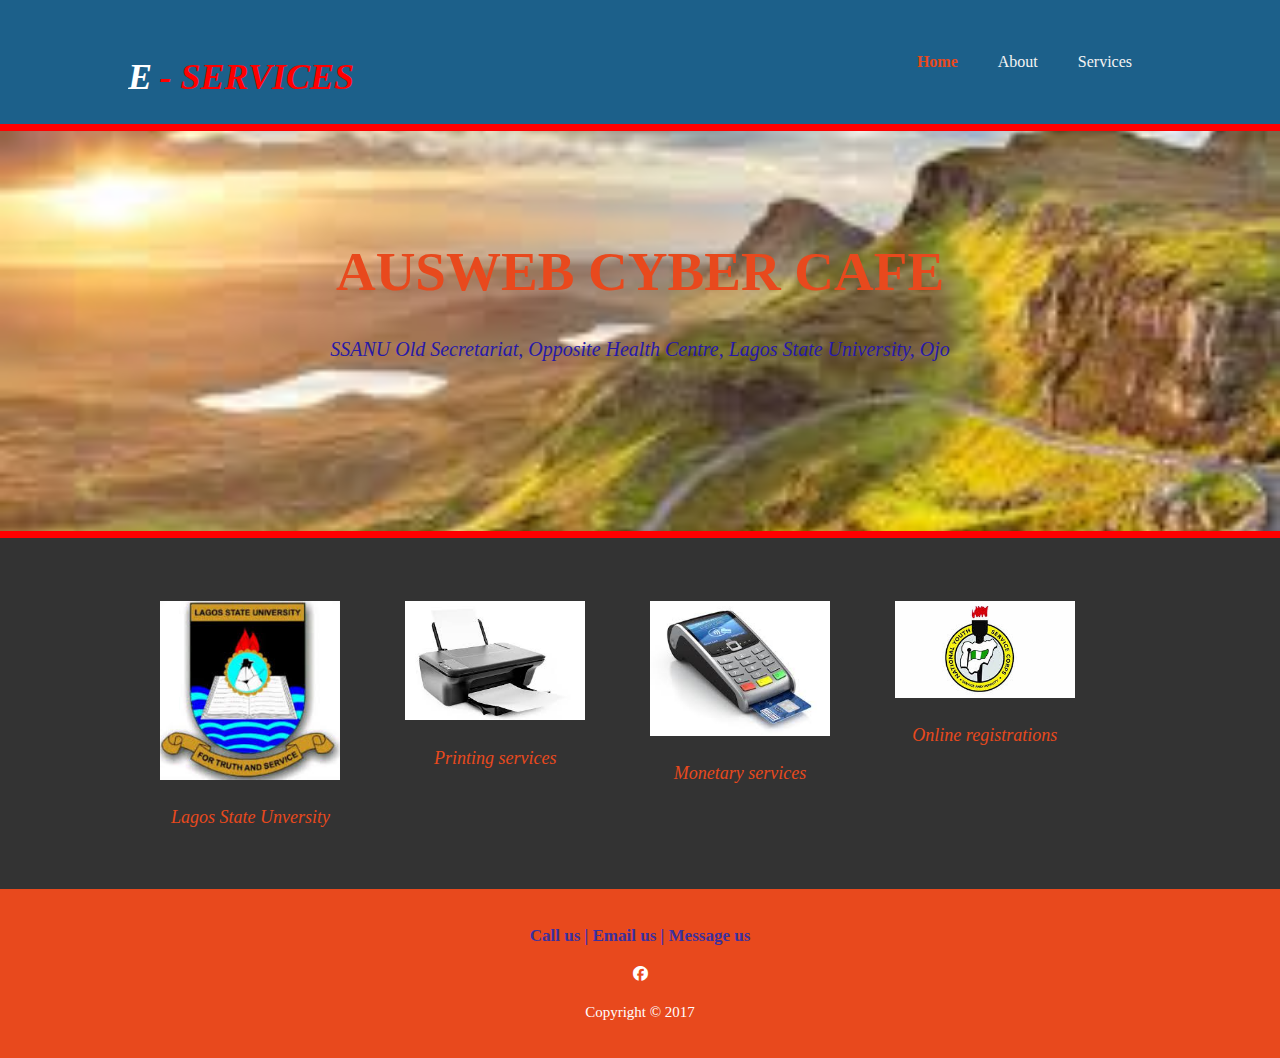
<file: index.html>
<!DOCTYPE html>
<html>
<head>
    <meta charset="UTF-8" />
    <meta name="viewport" content="width=device-width">
    <meta name="description" content="Professional website">
    <meta name="keywords" content="Afffordable and Professional website">
    <meta name="author" content="Traversy tutorial">
    <title>AUSWEB CYBER CAFE | Home Page!</title>
    <link rel="stylesheet" href="style.css">
    <link rel="stylesheet" href="https://cdnjs.cloudflare.com/ajax/libs/font-awesome/6.2.1/css/all.min.css"
</head>
<body>
    <header>
        <div class="container">
        <div id="branding">
            <h1><span class="highlight"><em>E</em></span> <span class="highlightt"><em>- SERVICES</em></span></h1>
        </div>
        <nav>
            <ul>
                <li class="current"><a href="index.html">Home</a></li>
                <li><a href="about.html">About</a></li>
                <li><a href="services.html">Services</a></li>
            </ul>
        </nav>
        </div>
    </header>

    <section id="showcase">
        <div class="container">
            <h1>AUSWEB CYBER CAFE</h1>
            <p><em>SSANU Old Secretariat, Opposite Health Centre, Lagos State University, Ojo</em></p>
        </div>
    </section>
    <br>
    <section id="boxes">
        <div class="container">
            <div class="box">
                <img src="lasu.jpg">
                <h3 class="hh3">Lagos State Unversity</h3>
            </div>
            <div class="box">
            <img src="priinter.jpg">
                <h3 class="hh3">Printing services</h3>
            </div>
            <div class="box">
            <img src="pos.jpg">
                <h3 class="hh3">Monetary services</h3>
            </div>
            <div class="box">
            <img src="nysc.jpg">
                <h3 class="hh3">Online registrations</h3>
            </div>
        </div>
    </section>

    <footer>
        <h2 class="s"><a href="tel:%2009018268101" target="_blank">Call us</a> | <a href="mailto:austineogonel@gmail.com" target="_blank">Email us</a> | <a href="PROJECT HTML-Services.html">Message us</a></h2>
        <i class="fa-brands fa-facebook"></i>
        <i class="font-awesome"></i>
        <!--<a href="#" target="_blank">&#xf099;></a>
        <a href="#" target="_blank">&#xf0e1;></a>-->
        
        <p>Copyright &copy; 2017</p>
    </footer>
</body>
</html>
</file>
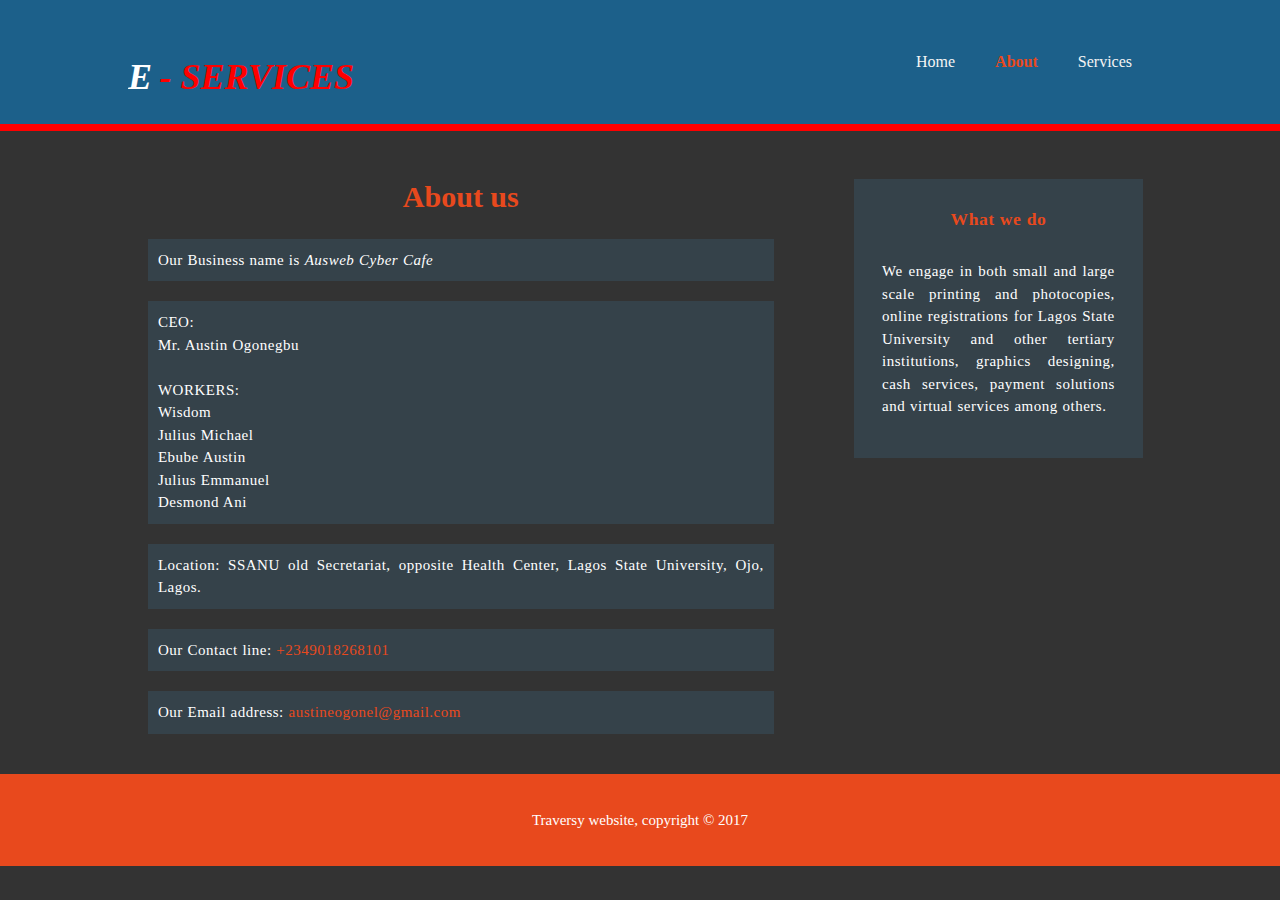
<file: about.html>
<!DOCTYPE html>
<html>
<head>
    <meta charset="UTF-8" />
    <meta name="viewport" content="width=device-width">
    <meta name="description" content="Professional website">
    <meta name="keywords" content="Afffordable and Professional website">
    <meta name="author" content="Traversy tutorial">
    <title>AUSWEB CYBER CAFE | Home Page!</title>
    <link rel="stylesheet" href="style.css">
</head>
<body>
    <header>
        <div class="container">
        <div id="branding">
            <h1><span class="highlight"><em>E</em></span> <span class="highlightt"><em>- SERVICES</em></span></h1>
        </div>
        <nav>
            <ul>
                <li><a href="index.html">Home</a></li>
                <li class="current"><a href="about.html">About</a></li>
                <li><a href="services.html">Services</a></li>
            </ul>
        </nav>
        </div>
    </header>

    <!--<section id="newsletter">
        <div class="container">
            <h1>Subscribe to our newsletter</h1>
            <form action="">
            <input type="email" placeholder="Enter your email">
            <button type="submit" class="button1">Subscribe</button>
            </form>
        </div>
    </section>--><br>

    <section id="main">
        <div class="container">
        <article id="mainn">
            <h1 class="page-title">About us</h1>
            <p class="dark">Our Business name is <span class="kkk"><em>Ausweb Cyber Cafe</em></span></p>
            <p class="darkk">CEO:<br>Mr. Austin Ogonegbu<br><br>
                            WORKERS:<br>        Wisdom<br>
                                            Julius Michael<br>
                                            Ebube Austin<br>
                                            Julius Emmanuel<br>
                                            Desmond Ani
            </p>
            <p class="dark">Location: SSANU old Secretariat, opposite Health Center, Lagos State University, Ojo, Lagos.</p>
            <p class="dark">Our Contact line: <a href="tel:%2009018268101" target="_blank">+2349018268101</a></p>
            <p class="dark">Our Email address: <a href="mailto:austineogonel@gmail.com" target="_blank">austineogonel@gmail.com</a></p>
        </article>

        <aside id="sidebar">
            <div class="dark">
            <h3 class="hh33">What we do</h3>
            <p class="dark">We engage in both small and large scale printing and photocopies, online registrations for Lagos State University and other tertiary institutions, graphics designing, cash services, payment solutions and virtual services among others.</p>
            </div>
        </aside>
        </div>
    </section>

    <footer>
        <p>Traversy website, copyright &copy; 2017</p>
    </footer>
</body>
</html>
</file>
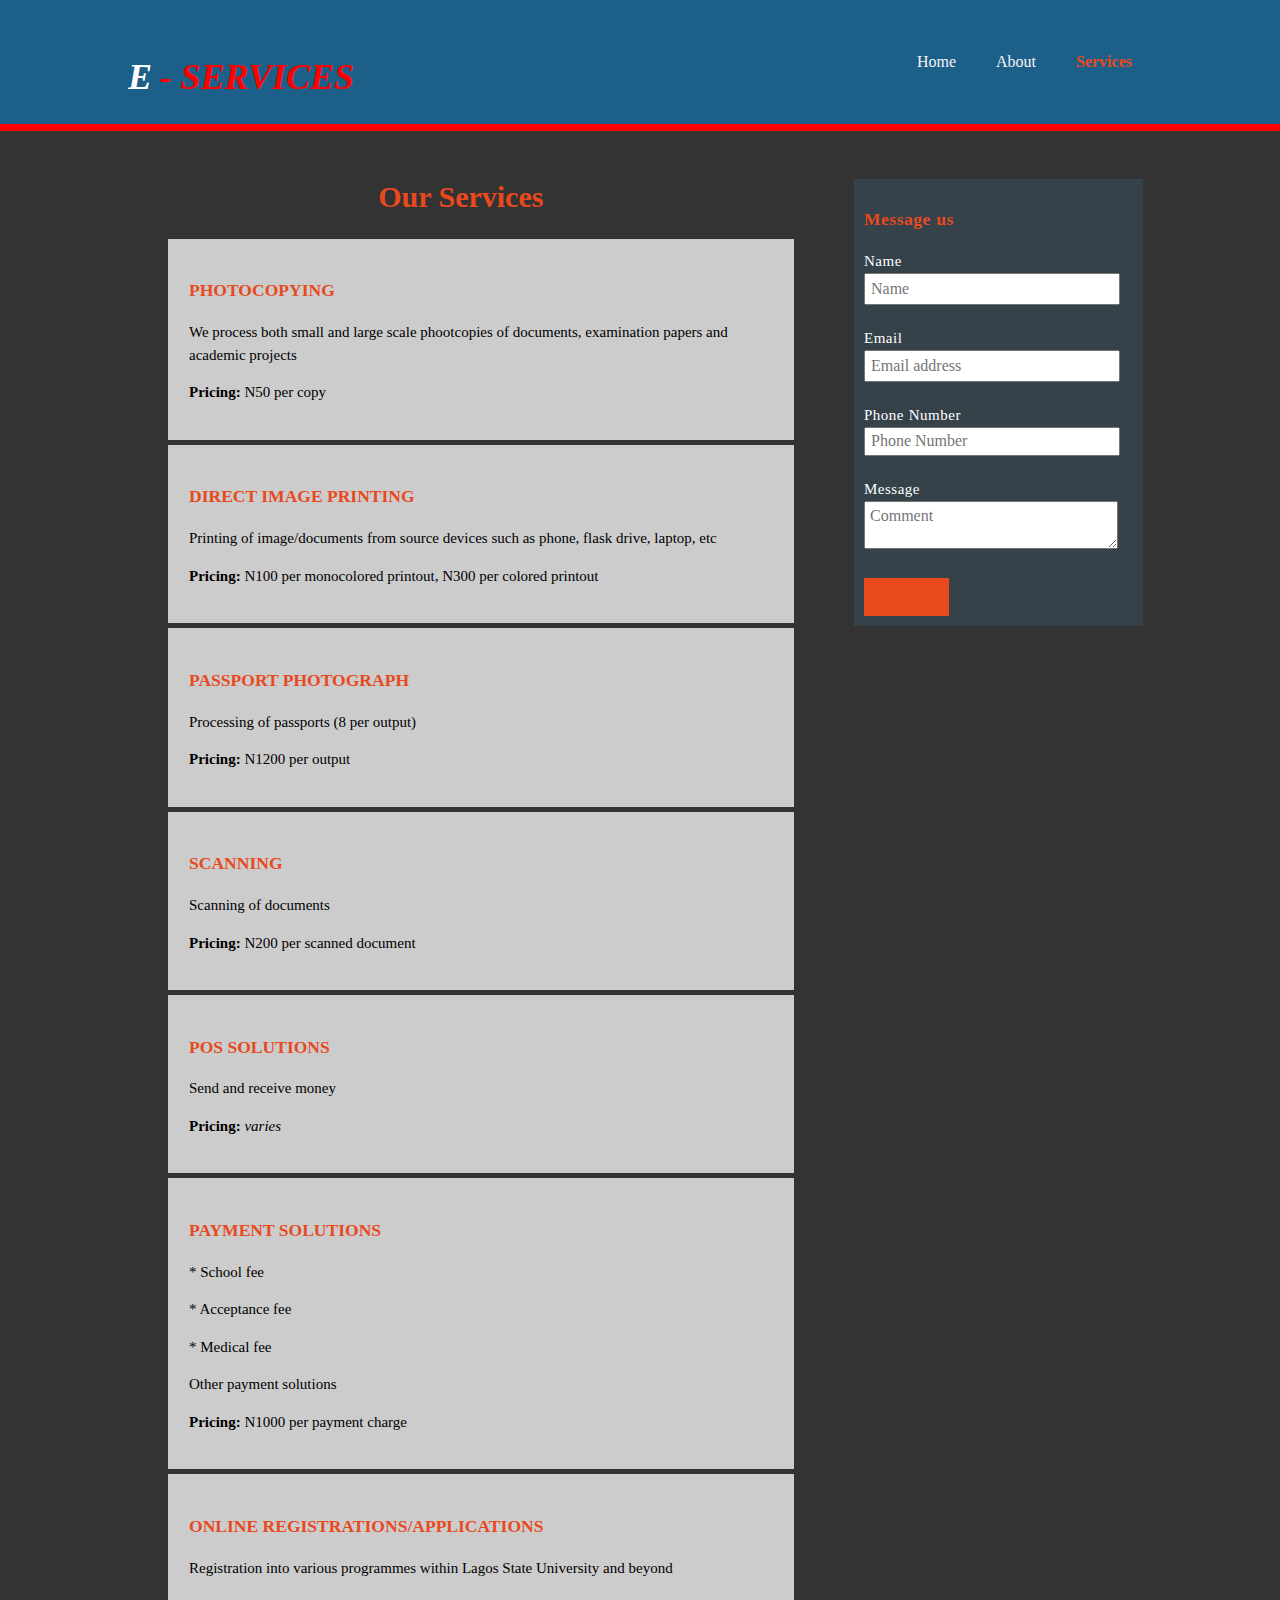
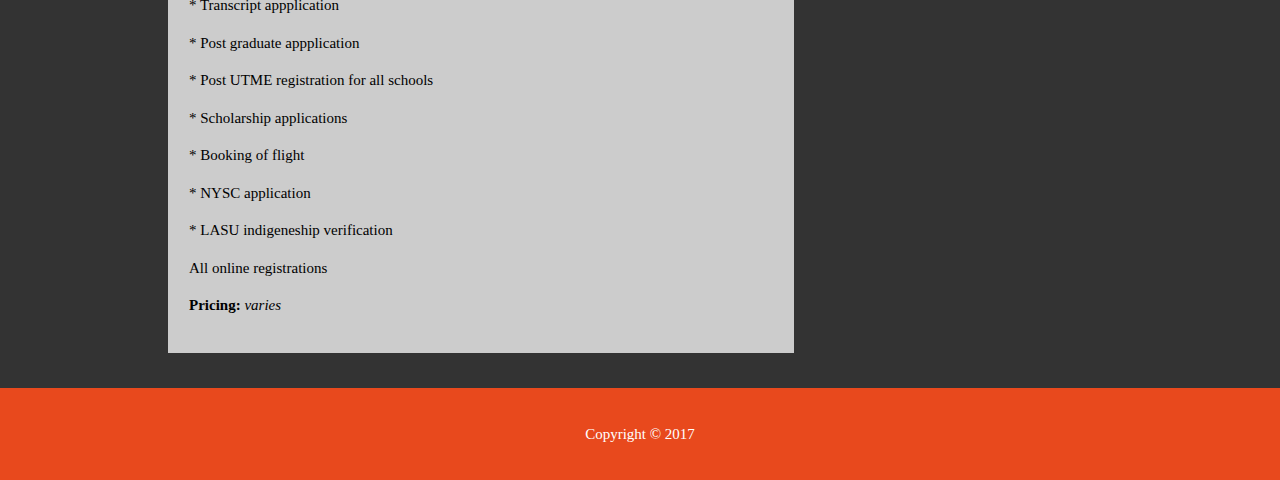
<file: services.html>
<!DOCTYPE html>
<html>
<head>
    <meta charset="UTF-8" />
    <meta name="viewport" content="width=device-width">
    <meta name="description" content="Professional website">
    <meta name="keywords" content="Afffordable and Professional website">
    <meta name="author" content="Traversy tutorial">
    <title>AUSWEB CYBER CAFE | Home Page!</title>
    <link rel="stylesheet" href="style.css">
</head>
<body>
    <header>
        <div class="container">
        <div id="branding">
            <h1><span class="highlight"><em>E</em></span> <span class="highlightt"><em>- SERVICES</em></span></h1>
        </div>
        <nav>
            <ul>
                <li><a href="index.html">Home</a></li>
                <li><a href="about.html">About</a></li>
                <li class="current"><a href="services.html">Services</a></li>
            </ul>
        </nav>
        </div>
    </header>

    <!--<section id="newsletter">
        <div class="container">
            <h1>Subscribe to our newsletter</h1>
            <form action="">
            <input type="email" placeholder="Enter your email">
            <button type="submit" class="button1">Subscribe</button>
            </form>
        </div>
    </section>--><br>

    <section id="main">
        <div class="container">
        <article id="mainn">
            <h1 class="page-title">Our Services</h1>
            <ul id="services">
                <li><h3>PHOTOCOPYING</h3>
                <p>We process both small and large scale phootcopies of documents, examination papers and academic projects</p>
                <p><b>Pricing:</b> N50 per copy</p></li>

               <li><h3><b>DIRECT IMAGE PRINTING</b></h3>
                <p>Printing of image/documents from source devices such as phone, flask drive, laptop, etc</p>
                <p><b>Pricing:</b> N100 per monocolored printout, N300 per colored printout</p></li>

                <li><h3><b>PASSPORT PHOTOGRAPH</b></h3>
                <p>Processing of passports (8 per output)</p>
                <p><b>Pricing:</b> N1200 per output</p></li>

                <li><h3><b>SCANNING</b></h3>
                <p>Scanning of documents</p>
                <p><b>Pricing:</b> N200 per scanned document</p></li>

                <li><h3><b>POS SOLUTIONS</b></h3>
                <p>Send and receive money</p>
                <p><b>Pricing:</b> <em>varies</em></p></li>

                <li><h3><b>PAYMENT SOLUTIONS</b></h3>
                <p>* School fee</p>
                <p>* Acceptance fee</p>
                <p>* Medical fee</p>
                <p>Other payment solutions</p>
                <p><b>Pricing:</b> N1000 per payment charge</p></li>

                <li><h3><b>ONLINE REGISTRATIONS/APPLICATIONS</b></h3>
                <p>Registration into various programmes within Lagos State University and beyond</p>
                <p>* Transcript appplication</p>
                <p>* Post graduate appplication</p>
                <p>* Post UTME registration for all schools</p>
                <p>* Scholarship applications</p>
                <p>* Booking of flight</p>
                <p>* NYSC application</p>
                <p>* LASU indigeneship verification</p>
                <p>All online registrations</p>
                <p><b>Pricing:</b> <em>varies</em></p></li>
            </ul>
        </article>

        <aside id="sidebar">
            <div class="dark">
            <h3 class="h33">Message us</h3>
            <form class="quote">
            <div>
                <label>Name</label><br>
                <input type="text" placeholder="Name">
            </div><br>
            <div>
                <label>Email</label><br>
                <input type="email" placeholder="Email address">
            </div><br>
            <div>
                <label>Phone Number</label><br>
                <input type="tel" placeholder="Phone Number">
            </div><br>
            <div>
                <label>Message</label><br>
                <textarea placeholder="Comment"></textarea>
            </div><br>
            <button class="button1" type="submit"><a href="#"><strong>SEND</strong></a></button>
            </form>
            </div>
        </aside>
        </div>
    </section>

    <footer>
        <p>Copyright &copy; 2017</p>
    </footer>
</body>
</html>
</file>
<file: style.css>
body{
    font: 15px/1.5 Times New Roman, Times, serif;
    padding: 0;
    margin: 0;
    background-color: #333;
}
.container{
    width: 80%;
    margin: auto;
    overflow: hidden;

}
header{
    background: #1c608a;
    color: #ffffff;
    padding-top: 30px;
    min-height: 70px;
    border-bottom: red 7px solid;
}
header a{
    color: #f4f4f4;
    text-decoration: none;
    font-size: 16px;
}

header li{
    float: left;
    display: inline;
    padding: 0 20px 0 20px;
}
header #branding{
    float: left;
}
header #branding .highlight{
    margin: 0;
    color: white;
    font-size: larger;
}
header #branding .highlightt{
    margin: 0;
    color: red;
    font-size: larger;
}
header nav{
    float: right;
    margin-top: 10px;
    font-size: 10px;
}
header .highlight, header .current a{
    color: #e8491d;
    font-weight: bold;
}
header a:hover{
    color: #e8491d;
    font-weight: bold;
}
#showcase{
    min-height: 400px;
    background: url(s4.jpg);
    background-size: cover;
    background-position: center;
    background-repeat: no-repeat;
    height: 100%;
    width: 100%;
    margin: 0;
    background-size: 100%;
    position: 0 -400px;
    background-repeat: no-repeat;
    text-align: center;
    color: #e8491d;
    border-bottom: red 7px solid;
}
::placeholder{
    font-family: 'Times New Roman', Times, serif;
    font-weight: solid 5px;
   font-size: medium;
}
#showcase h1{
    margin-top: 100px;
    font-size: 55px;
    margin-bottom: 10px;
}
#showcase p{
    font-size: 20px;
    color: #2719a7;
}
input[type="text"]{
    font-family: 'Times New Roman', Times, serif;
    font-size: medium;
    font-weight: 100;
}
input[type="email"]{
    font-family: 'Times New Roman', Times, serif;
    font-size: medium;
    font-weight: 100;
}
input[type="tell"]{
    font-family: 'Times New Roman', Times, serif;
    font-size: medium;
    font-weight: 100;
}
textarea {
    font-family: 'Times New Roman', Times, serif;
    font-size: medium;
    font-weight: 100;
}
#newsletter{
    padding: 15px;
    color: white;
    background: #35424a;
}
#newsletter h1{
    float: left;
}
#newsletter form{
    float: right;
    margin-top: 15px;
}
#newsletter input[type="email"]{
    padding: 4px;
    height: 25px;
    width: 250px;
}
.button1 {
    height: 38px;
    background: #e8491d;
    border: 0;
    padding-left: 20px;
    padding-right: 20px;
    color: white;
    font-size: 17px;
    font-weight: bold;
    font-family: 'Times New Roman', Times, serif;
}
.button1 a{
    color: white;
    text-decoration: none;
}
.button1 a:hover{
    color: #290881;
}
#boxes{
    margin-top: 20px;
}
#boxes .box{
    float: left;
    width: 20%;
    padding: 20px 20px 20px 20px;
    text-align: center;
    justify-content: center;
}
#boxes .box img{
    width: 180px;
    background: cover;
}
footer{
    padding: 20px;
    color: white;
    margin-top: 20px;
    background-color: #e8491d;
    text-align: center;
}
aside#sidebar{
    float: right;
    width: 30%;
    margin-top: 10px;
}
article#mainn{
    float: left;
    width: 65%;
}
.dark{
    padding: 10px;
    margin: 5% 3%;
    line-height: 1.5;
    letter-spacing: 0.5px;
    word-spacing: 0.5px;
    background: #35424a;
    text-align: justify;
    margin-top: 15px;
    margin-bottom: 20px;
    font-size: 15px;
    color: white;
}
.dark a{
    text-decoration: none;
    color: #e8491d;
}
.darkk{
    padding: 10px;
    margin: 5% 3%;
    line-height: 1.5;
    letter-spacing: 0.5px;
    word-spacing: 0.5px;
    background: #35424a;
    text-align: justify;
    margin-top: 15px;
    margin-bottom: 20px;
    font-size: 15px;
    color: white;
}
.hh33{
    text-align: center;
}
/*input{
    text-size-adjust: 20px;
}*/
.h33{
    color: #e8491d
}
h3{
    color: #e8491d;
}

#services li{
    list-style: none;
    padding: 20px;
    border: #cccccc solid  1px;
    margin-bottom: 5px;
    background: #cccccc;
    font-size: 15px;
}
aside#sidebar .quote input, aside#sidebar .quote textarea{
    width: 90%;
    padding: 5px;
}
.s{
    color: #432eb9;
    font-family: 'Times New Roman', Times, serif;
    font-size: 17px;
    text-decoration: none;
}
.s a{
    text-decoration: none;
    color: #3b309e;
}
.page-title{
    color: #e8491d;
    text-align: center;
}
.hh3{
    color: #e8491d;
    font-size: 18px;
    font-family: 'Times New Roman', Times, serif;
    font-weight: 200;
    font-style: oblique;
}
/*media queries*/
@media(max-width: 768px){
    header #branding,
    header nav,
    header nav li,
    #newsletter hh1,
    #newsletter form,
    #boxes .box,
    article#mainn,
    aside#sidebar{
        float: none;
        text-align: center;
        width: 100%;
    }
    header{
        padding-bottom: 20px;
    }
    #showcase h1{
        margin-top: 40px;
    }
    #newsletter button, .quote button{
        display: bllock;
        width: 100%;
    }
    #newsletter form input[type="email"], .quote input, .quote textarea{
        width: 100%;
        margin-bottom: 5px;
    }
}
</file>
